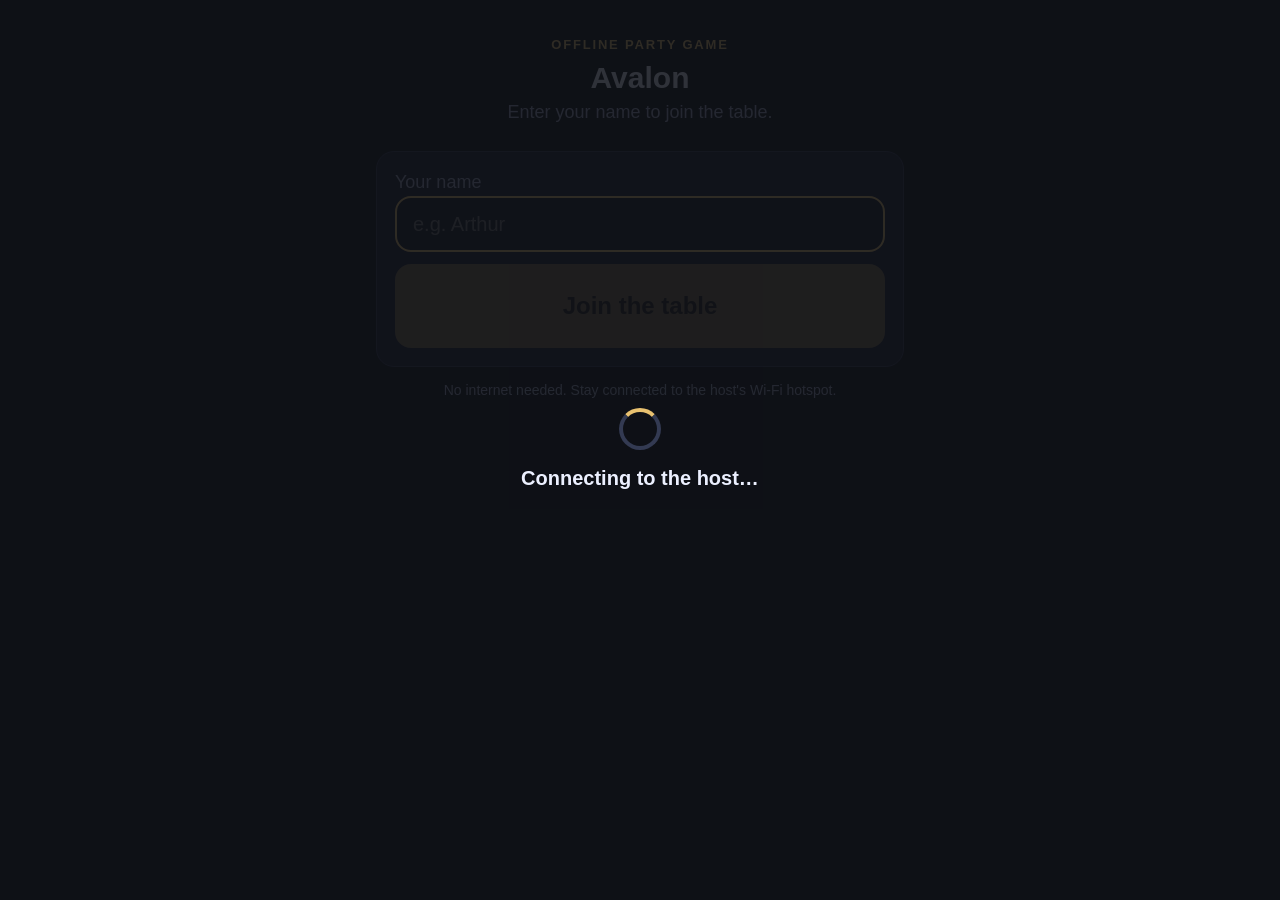
<file: server/src/main/resources/web/index.html>
<!doctype html>
<html lang="en">
<head>
  <meta charset="utf-8">
  <meta name="viewport" content="width=device-width, initial-scale=1, viewport-fit=cover, user-scalable=no">
  <meta name="theme-color" content="#0f1117">
  <meta name="mobile-web-app-capable" content="yes">
  <meta name="apple-mobile-web-app-capable" content="yes">
  <meta name="apple-mobile-web-app-status-bar-style" content="black-translucent">
  <title>Avalon</title>
  <link rel="icon" href="icon.svg" type="image/svg+xml">
  <link rel="stylesheet" href="style.css">
</head>
<body>
  <div id="status" class="status hidden" aria-live="polite"></div>
  <main id="app" class="app"></main>
  <div id="banner" class="banner hidden" aria-live="polite"></div>
  <div id="toast" class="toast hidden" role="alert"></div>
  <div id="overlay" class="overlay hidden">
    <div class="overlay-card">
      <div class="spinner"></div>
      <div id="overlay-text">Connecting…</div>
    </div>
  </div>
  <div id="modal" class="modal hidden" role="dialog" aria-modal="true">
    <div class="modal-card">
      <button class="modal-x" data-action="closeModal" aria-label="Close">×</button>
      <div id="modal-body"></div>
    </div>
  </div>
  <div id="sheet" class="sheet hidden">
    <div class="sheet-inner">
      <div class="sheet-head">
        <h2>History</h2>
        <button class="btn small ghost" data-action="closeHistory">Close</button>
      </div>
      <div id="sheet-body"></div>
    </div>
  </div>
  <script src="app.js"></script>
</body>
</html>
</file>
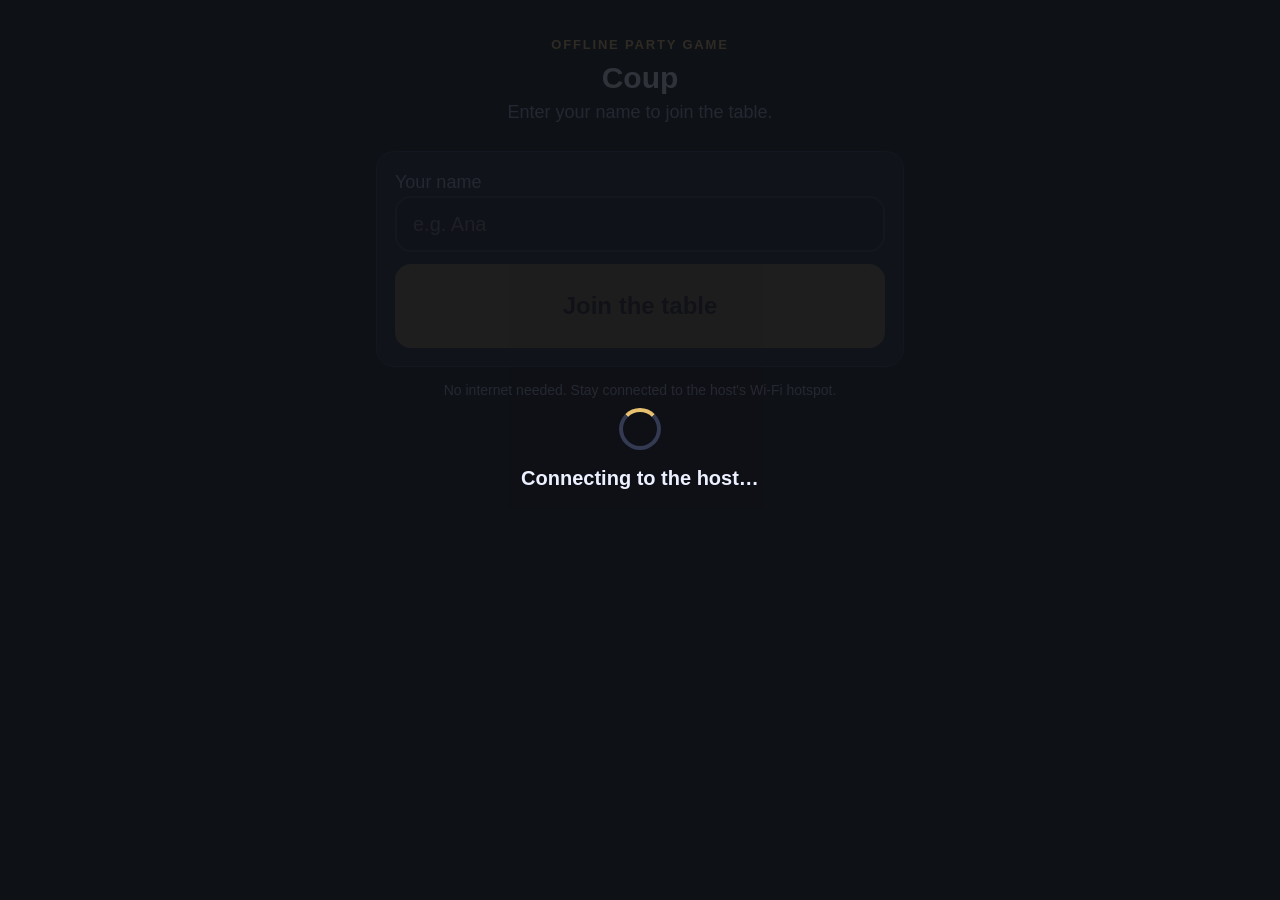
<file: server/src/main/resources/web/coup/index.html>
<!doctype html>
<html lang="en">
<head>
  <meta charset="utf-8">
  <meta name="viewport" content="width=device-width, initial-scale=1, viewport-fit=cover, user-scalable=no">
  <meta name="theme-color" content="#0f1117">
  <meta name="mobile-web-app-capable" content="yes">
  <meta name="apple-mobile-web-app-capable" content="yes">
  <meta name="apple-mobile-web-app-status-bar-style" content="black-translucent">
  <title>Coup</title>
  <link rel="icon" href="icon.svg" type="image/svg+xml">
  <link rel="stylesheet" href="../style.css">
  <link rel="stylesheet" href="coup.css">
</head>
<body>
  <div id="status" class="status hidden" aria-live="polite"></div>
  <main id="app" class="app"></main>
  <div id="banner" class="banner hidden" aria-live="polite"></div>
  <div id="toast" class="toast hidden" role="alert"></div>
  <div id="overlay" class="overlay hidden">
    <div class="overlay-card">
      <div class="spinner"></div>
      <div id="overlay-text">Connecting…</div>
    </div>
  </div>
  <div id="modal" class="modal hidden" role="dialog" aria-modal="true">
    <div class="modal-card">
      <button class="modal-x" data-action="closeModal" aria-label="Close">×</button>
      <div id="modal-body"></div>
    </div>
  </div>
  <div id="sheet" class="sheet hidden">
    <div class="sheet-inner">
      <div class="sheet-head">
        <h2>Table</h2>
        <button class="btn small ghost" data-action="closeHistory">Close</button>
      </div>
      <div id="sheet-body"></div>
    </div>
  </div>
  <script src="app.js"></script>
</body>
</html>
</file>
<file: server/src/main/resources/web/style.css>
/* Avalon Offline — dark, dim-room friendly, big touch targets. System fonts only (no network). */
:root {
  --bg: #0f1117;
  --bg2: #171a23;
  --card: #1d2130;
  --card2: #262b3d;
  --line: #333a52;
  --text: #ecf0ff;
  --muted: #a3abc7;
  --gold: #e8c170;
  --good: #4ea1ff;
  --good-bg: #16304f;
  --evil: #ff5c5c;
  --evil-bg: #4a1d22;
  --ok: #54d184;
  --warn: #ffb648;
  --radius: 18px;
  --touch: 56px;
}

* { box-sizing: border-box; -webkit-tap-highlight-color: transparent; }
html, body { margin: 0; padding: 0; background: var(--bg); color: var(--text); }
body {
  font-family: -apple-system, BlinkMacSystemFont, "Segoe UI", Roboto, "Helvetica Neue", Arial, sans-serif;
  font-size: 18px;
  line-height: 1.4;
  min-height: 100vh;
  min-height: 100dvh;
  overscroll-behavior-y: contain;
  -webkit-text-size-adjust: 100%;
  user-select: none;
  -webkit-user-select: none;
}
input, button { font: inherit; color: inherit; }
h1, h2, h3 { margin: 0 0 8px; line-height: 1.2; }
h1 { font-size: 28px; }
h2 { font-size: 22px; }
h3 { font-size: 17px; color: var(--muted); font-weight: 600; text-transform: uppercase; letter-spacing: .06em; }
p { margin: 0 0 12px; }
.muted { color: var(--muted); }
.hidden { display: none !important; }
.center { text-align: center; }

.app {
  padding: 16px;
  padding-bottom: calc(96px + env(safe-area-inset-bottom));
  max-width: 560px;
  margin: 0 auto;
}

/* ---------- status bar ---------- */
.status {
  position: sticky; top: 0; z-index: 20;
  background: rgba(15, 17, 23, .96);
  border-bottom: 1px solid var(--line);
  padding: 10px 14px calc(10px);
  padding-top: calc(10px + env(safe-area-inset-top));
  backdrop-filter: blur(6px);
}
.status-row { display: flex; align-items: center; justify-content: space-between; gap: 10px; max-width: 560px; margin: 0 auto; }
.status-row + .status-row { margin-top: 8px; }
.status .label { color: var(--muted); font-size: 13px; text-transform: uppercase; letter-spacing: .06em; }
.status .value { font-weight: 700; font-size: 16px; white-space: nowrap; overflow: hidden; text-overflow: ellipsis; }
.track { display: flex; gap: 8px; align-items: center; }
.track .q {
  width: 40px; height: 40px; border-radius: 50%;
  display: flex; align-items: center; justify-content: center;
  font-weight: 800; font-size: 15px;
  border: 2px solid var(--line); color: var(--muted); background: var(--bg2);
  position: relative;
}
.track .q.current { border-color: var(--gold); color: var(--gold); box-shadow: 0 0 0 3px rgba(232, 193, 112, .2); }
.track .q.success { background: var(--good); border-color: var(--good); color: #06203d; }
.track .q.fail { background: var(--evil); border-color: var(--evil); color: #2b0a0d; }
.track .q .star { position: absolute; top: -6px; right: -4px; font-size: 12px; color: var(--gold); }
.rejects { display: flex; gap: 6px; align-items: center; }
.rejects .dot { width: 12px; height: 12px; border-radius: 50%; background: var(--bg2); border: 2px solid var(--line); }
.rejects .dot.on { background: var(--warn); border-color: var(--warn); }
.rejects .dot.last { border-color: var(--evil); }

/* ---------- cards & lists ---------- */
.card {
  background: var(--card);
  border: 1px solid var(--line);
  border-radius: var(--radius);
  padding: 18px;
  margin: 0 0 14px;
}
.card.flat { background: transparent; border-style: dashed; }
.card.good { background: var(--good-bg); border-color: var(--good); }
.card.evil { background: var(--evil-bg); border-color: var(--evil); }
.title-row { display: flex; align-items: baseline; justify-content: space-between; gap: 10px; margin-bottom: 10px; }

.list { list-style: none; margin: 0; padding: 0; }
.list li {
  display: flex; align-items: center; gap: 12px;
  min-height: var(--touch);
  padding: 8px 4px;
  border-bottom: 1px solid var(--line);
}
.list li:last-child { border-bottom: 0; }
.list .name { flex: 1; font-weight: 600; font-size: 18px; overflow: hidden; text-overflow: ellipsis; white-space: nowrap; }
.avatar {
  width: 40px; height: 40px; border-radius: 50%; flex: none;
  display: flex; align-items: center; justify-content: center;
  font-weight: 800; font-size: 16px;
  background: var(--card2); color: var(--gold); border: 2px solid var(--line);
}
.avatar.leader { border-color: var(--gold); }
.avatar.me { background: var(--gold); color: #2a1d05; }
.tag {
  font-size: 12px; font-weight: 700; letter-spacing: .05em; text-transform: uppercase;
  padding: 4px 8px; border-radius: 999px; background: var(--card2); color: var(--muted);
  white-space: nowrap;
}
.tag.gold { color: var(--gold); border: 1px solid var(--gold); background: transparent; }
.tag.good { background: var(--good); color: #06203d; }
.tag.evil { background: var(--evil); color: #2b0a0d; }
.tag.ok { background: var(--ok); color: #06301a; }
.tag.off { background: var(--bg2); color: var(--muted); border: 1px solid var(--line); }
.conn { width: 10px; height: 10px; border-radius: 50%; background: var(--ok); flex: none; }
.conn.off { background: var(--evil); box-shadow: 0 0 0 3px rgba(255, 92, 92, .2); }

/* ---------- buttons ---------- */
.btn {
  display: flex; align-items: center; justify-content: center; gap: 10px;
  width: 100%;
  min-height: var(--touch);
  padding: 12px 18px;
  border-radius: 16px;
  border: 2px solid var(--gold);
  background: var(--gold);
  color: #2a1d05;
  font-weight: 800;
  font-size: 19px;
  cursor: pointer;
  touch-action: manipulation;
  transition: transform .06s ease, filter .12s ease;
}
.btn:active { transform: scale(.98); filter: brightness(1.1); }
.btn:disabled { opacity: .45; cursor: not-allowed; transform: none; }
.btn + .btn { margin-top: 10px; }
.btn.secondary { background: var(--card2); border-color: var(--line); color: var(--text); }
.btn.ghost { background: transparent; border-color: var(--line); color: var(--text); }
.btn.good { background: var(--good); border-color: var(--good); color: #06203d; }
.btn.evil { background: var(--evil); border-color: var(--evil); color: #2b0a0d; }
.btn.big { min-height: 84px; font-size: 24px; white-space: nowrap; }
.btn.small { min-height: 44px; width: auto; font-size: 15px; padding: 8px 14px; border-radius: 12px; }
.btn.danger { background: transparent; border-color: var(--evil); color: var(--evil); }
.row { display: flex; gap: 10px; }
.row .btn { flex: 1; }
.row .btn + .btn { margin-top: 0; }
.actions { position: sticky; bottom: 0; padding: 12px 0 calc(8px + env(safe-area-inset-bottom)); background: linear-gradient(180deg, rgba(15, 17, 23, 0), var(--bg) 30%); }

/* ---------- selectable player chips ---------- */
.pick { list-style: none; margin: 0; padding: 0; display: grid; grid-template-columns: 1fr 1fr; gap: 10px; }
.pick li { margin: 0; }
.pick button {
  width: 100%; min-height: 64px; padding: 10px 12px;
  border-radius: 16px; border: 2px solid var(--line); background: var(--card);
  color: var(--text); font-weight: 700; font-size: 18px; text-align: left;
  display: flex; align-items: center; gap: 10px; cursor: pointer;
}
.pick button .avatar { width: 34px; height: 34px; font-size: 14px; }
.pick button.selected { border-color: var(--gold); background: #3a3020; color: var(--gold); }
.pick button:disabled { opacity: .35; }
.pick button span.n { flex: 1; overflow: hidden; text-overflow: ellipsis; white-space: nowrap; }

/* ---------- inputs ---------- */
.input {
  width: 100%; min-height: var(--touch);
  padding: 12px 16px; border-radius: 16px;
  border: 2px solid var(--line); background: var(--bg2); color: var(--text);
  font-size: 20px;
  user-select: text; -webkit-user-select: text;
}
.input:focus { outline: none; border-color: var(--gold); }
.toggle {
  display: flex; align-items: center; justify-content: space-between; gap: 12px;
  min-height: var(--touch); padding: 8px 0; cursor: pointer;
}
.switch { width: 58px; height: 34px; border-radius: 17px; background: var(--bg2); border: 2px solid var(--line); position: relative; flex: none; transition: background .15s; }
.switch::after { content: ""; position: absolute; top: 3px; left: 3px; width: 24px; height: 24px; border-radius: 50%; background: var(--muted); transition: left .15s, background .15s; }
.switch.on { background: var(--gold); border-color: var(--gold); }
.switch.on::after { left: 27px; background: #2a1d05; }

/* ---------- role card ---------- */
.role-card { text-align: center; padding: 26px 18px; min-height: 240px; display: flex; flex-direction: column; justify-content: center; }
.role-card.covered { background: repeating-linear-gradient(135deg, var(--card) 0 14px, var(--card2) 14px 28px); border-color: var(--gold); }
.role-card .role-name { font-size: 34px; font-weight: 900; margin: 6px 0; }
.role-card .loyalty { font-size: 15px; letter-spacing: .14em; text-transform: uppercase; font-weight: 800; }
.role-card.good .loyalty { color: var(--good); }
.role-card.evil .loyalty { color: var(--evil); }
.know { margin-top: 16px; text-align: left; background: rgba(0, 0, 0, .25); border-radius: 14px; padding: 12px 14px; }
.know h3 { margin-bottom: 6px; }
.names { display: flex; flex-wrap: wrap; gap: 8px; }
.names .tag { font-size: 15px; text-transform: none; letter-spacing: 0; padding: 8px 12px; }

/* ---------- hero (big headline per phase) ---------- */
.hero { text-align: center; padding: 20px 10px 14px; }
.hero .eyebrow { color: var(--gold); font-weight: 800; letter-spacing: .14em; text-transform: uppercase; font-size: 13px; }
.hero h1 { margin: 6px 0 4px; font-size: 30px; }
.hero p { color: var(--muted); }
.big-result { font-size: 44px; font-weight: 900; letter-spacing: .02em; }
.big-result.good { color: var(--good); }
.big-result.evil { color: var(--evil); }

/* ---------- vote reveal ---------- */
.votes { display: grid; grid-template-columns: 1fr 1fr; gap: 8px; }
.votes .v { display: flex; align-items: center; gap: 8px; padding: 8px 10px; border-radius: 12px; background: var(--bg2); font-weight: 600; min-height: 48px; }
.votes .v .name { flex: 1; overflow: hidden; text-overflow: ellipsis; white-space: nowrap; }
.votes .v.APPROVE { border-left: 6px solid var(--ok); }
.votes .v.REJECT { border-left: 6px solid var(--evil); }
.votes .v.pending { border-left: 6px solid var(--line); color: var(--muted); }

.cards-result { display: flex; justify-content: center; gap: 12px; flex-wrap: wrap; margin: 8px 0; }
.qcard { width: 64px; height: 90px; border-radius: 10px; display: flex; align-items: center; justify-content: center; font-weight: 900; font-size: 13px; border: 2px solid; }
.qcard.success { background: var(--good-bg); border-color: var(--good); color: var(--good); }
.qcard.fail { background: var(--evil-bg); border-color: var(--evil); color: var(--evil); }

/* ---------- table (game over) ---------- */
table { width: 100%; border-collapse: collapse; font-size: 16px; }
td, th { padding: 8px 6px; border-bottom: 1px solid var(--line); text-align: left; vertical-align: top; }
th { color: var(--muted); font-size: 13px; text-transform: uppercase; letter-spacing: .06em; }
.good-text { color: var(--good); font-weight: 700; }
.evil-text { color: var(--evil); font-weight: 700; }

/* ---------- banner / toast / overlay / sheet ---------- */
.banner {
  position: fixed; left: 12px; right: 12px; top: calc(12px + env(safe-area-inset-top)); z-index: 30;
  background: #2b3147; border: 1px solid var(--gold); color: var(--text);
  border-radius: 14px; padding: 12px 16px; font-weight: 600; font-size: 16px;
  box-shadow: 0 10px 30px rgba(0, 0, 0, .5);
  animation: rise .25s ease;
}
@keyframes rise { from { transform: translateY(-20px); opacity: 0; } to { transform: none; opacity: 1; } }
.toast {
  position: fixed; left: 12px; right: 12px; top: calc(12px + env(safe-area-inset-top)); z-index: 40;
  background: var(--evil-bg); border: 1px solid var(--evil); color: var(--text);
  border-radius: 14px; padding: 12px 16px; font-weight: 600;
  box-shadow: 0 10px 30px rgba(0, 0, 0, .5);
}
.overlay {
  position: fixed; inset: 0; z-index: 50; background: rgba(15, 17, 23, .85);
  display: flex; align-items: center; justify-content: center; text-align: center;
}
.overlay-card { padding: 24px; font-weight: 700; font-size: 20px; }
.spinner { width: 42px; height: 42px; border-radius: 50%; border: 4px solid var(--line); border-top-color: var(--gold); margin: 0 auto 14px; animation: spin .9s linear infinite; }
@keyframes spin { to { transform: rotate(360deg); } }
.sheet { position: fixed; inset: 0; z-index: 45; background: rgba(0, 0, 0, .6); display: flex; align-items: flex-end; }
.sheet-inner { background: var(--bg2); width: 100%; max-height: 85vh; overflow: auto; border-radius: 22px 22px 0 0; padding: 16px 16px calc(24px + env(safe-area-inset-bottom)); border-top: 1px solid var(--line); }
.sheet-head { display: flex; align-items: center; justify-content: space-between; margin-bottom: 10px; }
.hist-item { padding: 10px 0; border-bottom: 1px solid var(--line); }
.hist-item .h { display: flex; justify-content: space-between; align-items: baseline; font-weight: 700; margin-bottom: 4px; }

.linkbox { font-family: ui-monospace, SFMono-Regular, Menlo, Consolas, monospace; font-size: 20px; font-weight: 700; color: var(--gold); word-break: break-all; user-select: text; -webkit-user-select: text; }
.progress { color: var(--muted); font-size: 15px; }
.pulse { animation: pulse 1.6s ease-in-out infinite; }
@keyframes pulse { 0%, 100% { opacity: 1; } 50% { opacity: .55; } }
.subtle-link { background: none; border: none; color: var(--muted); text-decoration: underline; padding: 12px; min-height: 44px; cursor: pointer; font-size: 15px; }
.topbar { display: flex; justify-content: space-between; align-items: center; margin-bottom: 8px; }
.icon-btn { display: inline-flex; align-items: center; gap: 6px; min-height: 44px; padding: 6px 14px; border-radius: 12px; border: 1px solid var(--line); background: var(--card); color: var(--text); font-weight: 700; font-size: 15px; cursor: pointer; }

/* ---------- role art ---------- */
.role-img { display: block; width: 180px; max-width: 60%; height: auto; margin: 0 auto 10px; border-radius: 14px; box-shadow: 0 10px 30px rgba(0, 0, 0, .5); }
.role-thumb { width: 28px; height: 37px; border-radius: 4px; vertical-align: middle; margin-right: 8px; object-fit: cover; }
.tips { margin: 0; padding-left: 18px; font-size: 15px; color: var(--text); }
.tips li { margin: 4px 0; }

/* ---------- modal (quest announcements, my role, confirmations) ---------- */
.modal { position: fixed; inset: 0; z-index: 60; background: rgba(5, 6, 10, .82); display: flex; align-items: center; justify-content: center; padding: 16px; animation: fade .2s ease; }
@keyframes fade { from { opacity: 0; } to { opacity: 1; } }
.modal-card { position: relative; width: 100%; max-width: 420px; max-height: 92vh; overflow: auto; background: var(--card); border: 2px solid var(--line); border-radius: 22px; padding: 22px 18px 18px; box-shadow: 0 20px 60px rgba(0, 0, 0, .7); animation: pop .25s ease; }
@keyframes pop { from { transform: scale(.9); opacity: 0; } to { transform: none; opacity: 1; } }
.modal-card.good { border-color: var(--good); background: var(--good-bg); }
.modal-card.evil { border-color: var(--evil); background: var(--evil-bg); }
.modal-x { position: absolute; top: 8px; right: 8px; width: 44px; height: 44px; border-radius: 50%; border: 1px solid var(--line); background: rgba(0, 0, 0, .35); color: var(--text); font-size: 26px; line-height: 1; cursor: pointer; z-index: 1; }
.announce { text-align: center; padding: 10px 0 4px; }
.announce .eyebrow { color: var(--gold); font-weight: 800; letter-spacing: .14em; text-transform: uppercase; font-size: 13px; }
.announce .big-result { font-size: 46px; margin: 6px 0; }
.announce .counts { font-size: 18px; color: var(--muted); margin-bottom: 6px; }
.announce .timer { height: 4px; background: var(--line); border-radius: 2px; overflow: hidden; margin-top: 14px; }
.announce .timer > div { height: 100%; background: var(--gold); width: 100%; animation: drain var(--ms, 5000ms) linear forwards; }
@keyframes drain { from { width: 100%; } to { width: 0; } }
.status-tools { display: flex; gap: 8px; max-width: 560px; margin: 8px auto 0; }
.status-tools .icon-btn { flex: 1; justify-content: center; min-height: 40px; padding: 4px 10px; font-size: 14px; }
.voted-note { text-align: center; color: var(--muted); font-size: 15px; margin-top: 8px; }
.btn.chosen { box-shadow: 0 0 0 4px rgba(255, 255, 255, .35); }
.btn.unchosen { opacity: .45; }

.status-grid { display: flex; gap: 10px; max-width: 560px; margin: 8px auto 0; }
.status-grid .cell { flex: 1; min-width: 0; display: flex; flex-direction: column; gap: 2px; }
.status-grid .cell:last-child { flex: 0 0 auto; }
.status-grid .value { display: block; }
</file>
<file: server/src/main/resources/web/coup/coup.css>
/* Coup additions on top of ../style.css (shared look with Avalon). */
:root {
  --duke: #9b6ae0;
  --assassin: #7d8394;
  --captain: #3f93e0;
  --ambassador: #43b874;
  --contessa: #e05a5a;
  --coin: #f2c94c;
}

/* ---------- character cards ---------- */
.hand { display: flex; gap: 12px; justify-content: center; }
.ccard {
  position: relative; flex: 1; max-width: 170px; min-height: 190px;
  border-radius: 16px; padding: 8px 8px 10px; text-align: center;
  border: 3px solid var(--c, var(--line)); background: linear-gradient(170deg, rgba(255, 255, 255, .06), rgba(0, 0, 0, .25)), var(--card);
  display: flex; flex-direction: column; align-items: center; justify-content: center; gap: 6px;
  color: var(--text); font: inherit; cursor: default;
}
.ccard .cimg { display: block; width: 100%; aspect-ratio: 9 / 14; object-fit: cover; border-radius: 10px; box-shadow: 0 6px 18px rgba(0, 0, 0, .45); }
.hand.small .ccard .cimg { width: 70%; }
.ccard .glyph { font-size: 50px; line-height: 1; filter: drop-shadow(0 4px 8px rgba(0, 0, 0, .5)); }
.ccard .cname { font-size: 21px; font-weight: 900; color: var(--c); letter-spacing: .02em; }
.ccard .ability { font-size: 13px; color: var(--muted); line-height: 1.3; }
.ccard.DUKE { --c: var(--duke); }
.ccard.ASSASSIN { --c: var(--assassin); }
.ccard.CAPTAIN { --c: var(--captain); }
.ccard.AMBASSADOR { --c: var(--ambassador); }
.ccard.CONTESSA { --c: var(--contessa); }
.ccard.lost { opacity: .4; filter: grayscale(.8); }
.ccard.lost::after {
  content: "LOST"; position: absolute; top: 50%; left: 50%; transform: translate(-50%, -50%) rotate(-18deg);
  font-weight: 900; font-size: 26px; color: var(--evil); border: 3px solid var(--evil); padding: 2px 10px; border-radius: 8px;
  background: rgba(0, 0, 0, .55);
}
.ccard.back { --c: var(--gold); background: repeating-linear-gradient(135deg, var(--card) 0 12px, var(--card2) 12px 24px); }
button.ccard { cursor: pointer; }
button.ccard:active { transform: scale(.98); }
.ccard.selected { box-shadow: 0 0 0 4px var(--gold); }
.ccard.selected::before {
  content: "✓ KEEP"; position: absolute; top: 8px; left: 50%; transform: translateX(-50%);
  background: var(--gold); color: #2a1d05; font-weight: 900; font-size: 12px; border-radius: 999px; padding: 2px 8px;
}
.hand.small .ccard { min-height: 120px; padding: 8px 6px; }
.hand.small .ccard .glyph { font-size: 32px; }
.hand.small .ccard .cname { font-size: 16px; }
.hand.wrap { flex-wrap: wrap; }
.hand.wrap .ccard { flex: 0 0 calc(50% - 6px); }

/* inline mini card chips (players list, log) */
.chip { display: inline-flex; align-items: center; gap: 4px; padding: 3px 8px; border-radius: 999px; font-size: 13px; font-weight: 800; border: 1px solid var(--c, var(--line)); color: var(--c, var(--muted)); background: rgba(0, 0, 0, .25); white-space: nowrap; }
.chip.DUKE { --c: var(--duke); }
.chip.ASSASSIN { --c: var(--assassin); }
.chip.CAPTAIN { --c: var(--captain); }
.chip.AMBASSADOR { --c: var(--ambassador); }
.chip.CONTESSA { --c: var(--contessa); }
.chip.lost { text-decoration: line-through; opacity: .7; }
.backs { display: inline-flex; gap: 3px; }
.backs i { display: inline-block; width: 14px; height: 20px; border-radius: 3px; border: 2px solid var(--gold); background: repeating-linear-gradient(135deg, var(--card) 0 3px, var(--card2) 3px 6px); }

/* ---------- table of players ---------- */
.seat-list { list-style: none; margin: 0; padding: 0; }
.seat-list li { display: flex; align-items: center; gap: 10px; padding: 10px 4px; border-bottom: 1px solid var(--line); min-height: 60px; }
.seat-list li:last-child { border-bottom: 0; }
.seat-list li.turn { background: rgba(232, 193, 112, .08); border-radius: 12px; }
.seat-list li.dead { opacity: .5; }
.seat-list .who { flex: 1; min-width: 0; }
.seat-list .who .n { font-weight: 700; font-size: 17px; overflow: hidden; text-overflow: ellipsis; white-space: nowrap; display: block; }
.seat-list .who .sub { display: flex; gap: 6px; flex-wrap: wrap; align-items: center; margin-top: 3px; }
.coins { display: inline-flex; align-items: center; gap: 4px; font-weight: 900; font-size: 18px; color: var(--coin); white-space: nowrap; }
.coins::before { content: ""; width: 16px; height: 16px; border-radius: 50%; background: var(--coin); box-shadow: inset 0 0 0 3px #b08a1e; }
.faction { font-size: 11px; font-weight: 800; letter-spacing: .06em; text-transform: uppercase; padding: 3px 7px; border-radius: 999px; }
.faction.LOYALIST { background: #3b2f12; color: var(--gold); border: 1px solid var(--gold); }
.faction.REFORMIST { background: #1c2d3f; color: #7cc4ff; border: 1px solid #7cc4ff; }

/* ---------- actions ---------- */
.action-grid { display: grid; grid-template-columns: 1fr 1fr; gap: 10px; }
.abtn {
  min-height: 78px; border-radius: 16px; border: 2px solid var(--c, var(--line)); background: var(--card);
  color: var(--text); text-align: left; padding: 10px 12px; cursor: pointer; display: flex; flex-direction: column; justify-content: center; gap: 2px;
  font: inherit;
}
.abtn .t { font-weight: 900; font-size: 18px; color: var(--c, var(--text)); }
.abtn .d { font-size: 13px; color: var(--muted); line-height: 1.25; }
.abtn.selected { background: #3a3020; box-shadow: 0 0 0 3px var(--gold); }
.abtn:disabled { opacity: .35; cursor: not-allowed; }
.abtn.wide { grid-column: span 2; }
.abtn.DUKE { --c: var(--duke); }
.abtn.ASSASSIN { --c: var(--assassin); }
.abtn.CAPTAIN { --c: var(--captain); }
.abtn.AMBASSADOR { --c: var(--ambassador); }
.abtn.COUP { --c: var(--evil); }
.abtn.GOLD { --c: var(--gold); }

.claim-box { text-align: center; }
.claim-box .big { font-size: 22px; font-weight: 800; margin: 4px 0 8px; }
.claim-box .chip { font-size: 15px; padding: 5px 12px; }
.waiting { display: flex; flex-wrap: wrap; gap: 6px; justify-content: center; margin-top: 8px; }
.waiting .tag { font-size: 13px; text-transform: none; letter-spacing: 0; }

.log { list-style: none; margin: 0; padding: 0; font-size: 15px; }
.log li { padding: 7px 0; border-bottom: 1px solid var(--line); color: var(--muted); }
.log li:last-child { color: var(--text); border-bottom: 0; }

.status .coins { font-size: 16px; }
.mode-pick { display: grid; grid-template-columns: 1fr 1fr; gap: 10px; }
.mode-pick button { min-height: 76px; border-radius: 16px; border: 2px solid var(--line); background: var(--card); color: var(--text); font: inherit; text-align: left; padding: 10px 12px; cursor: pointer; }
.mode-pick button .t { font-weight: 900; font-size: 18px; display: block; }
.mode-pick button .d { font-size: 13px; color: var(--muted); }
.mode-pick button.on { border-color: var(--gold); background: #3a3020; }
.mode-pick button.on .t { color: var(--gold); }
.winner-cards { display: flex; gap: 6px; flex-wrap: wrap; }

.announce .timer { height: 4px; background: var(--line, #333a52); border-radius: 2px; overflow: hidden; margin-top: 14px; }
.announce .timer > div { height: 100%; background: var(--gold, #e8c170); width: 100%; animation: drain var(--ms, 7000ms) linear forwards; }
@keyframes drain { from { width: 100%; } to { width: 0; } }
</file>
